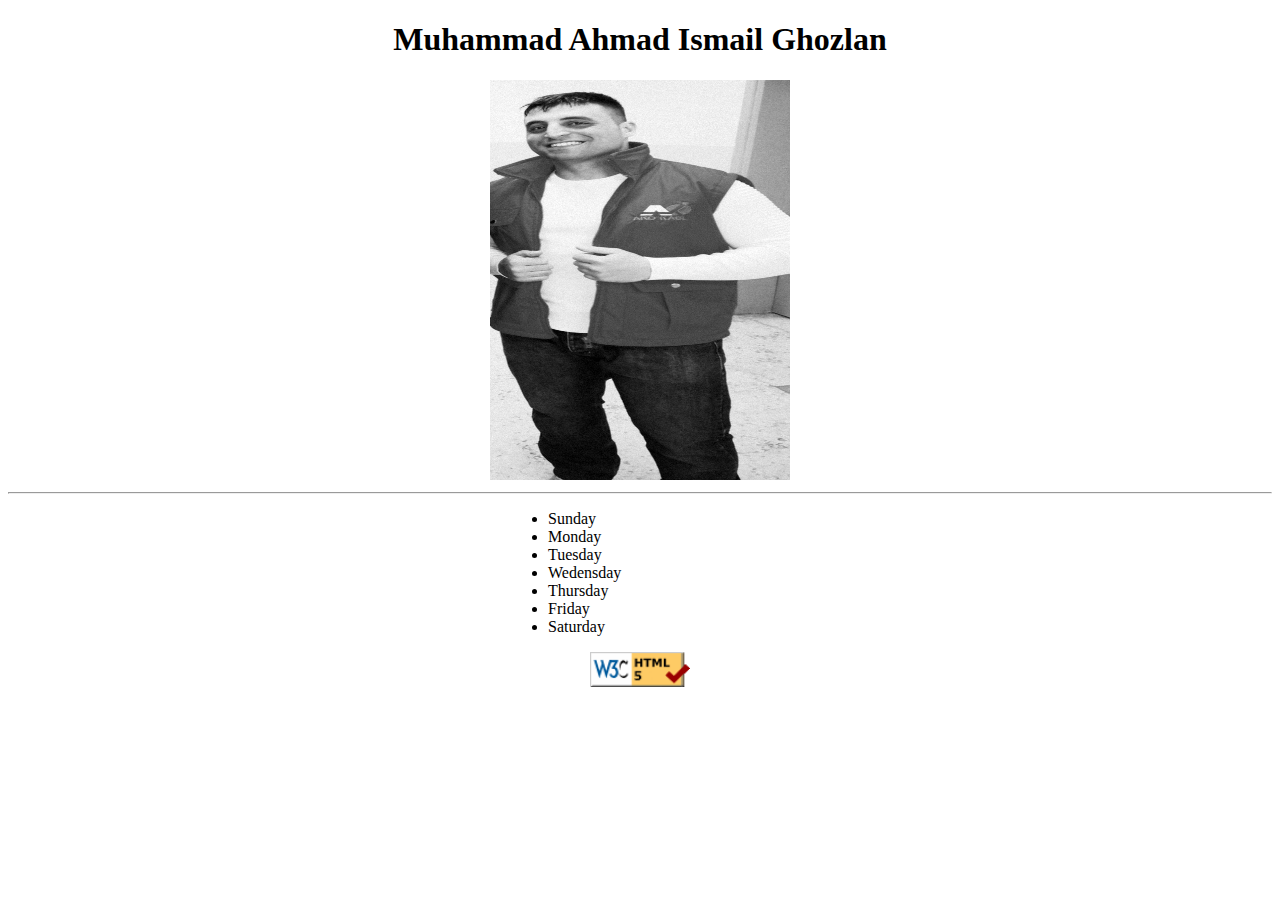
<file: index.html>
<!DOCTYPE html>
<html lang="en">
<head>
    <meta charset="UTF-8">
    <meta http-equiv="X-UA-Compatible" content="IE=edge">
    <meta name="viewport" content="width=device-width, initial-scale=1.0">
    <title>Muhammad Ghozlan Website</title>
</head>
       <style>
        div{text-align: center;}
    </style>
<body>
 
    <div>
    <h1 > Muhammad Ahmad Ismail Ghozlan </h1>
    <a><img src="./IMG_20200130_223209.jpg" title="Muhammad Ghozlan"
         alt="Muhammad Ghozlan's pic"
         width="300" height="400" /></a>

       </div>
    <hr>
  
    <style>
        ul { margin-left: 500px;}
    </style>
    
       
    
    <ul >
        
        <li> Sunday</li>
        <li>Monday</li>
        <li>Tuesday</li>
        <li>Wedensday</li>
        <li>Thursday</li>
        <li>Friday</li>
        <li>Saturday</li>
    
    </ul>



<div style="text-align: center;">
    <a
    href="https://validator.w3.org/nu/?doc=https://muhammadghozlan.github.io/MGAssignments/"
    >
      <img src="./w3c-html.png" width="100" alt="validate the file" />
</a>

</div>

</body>
</html>
</file>
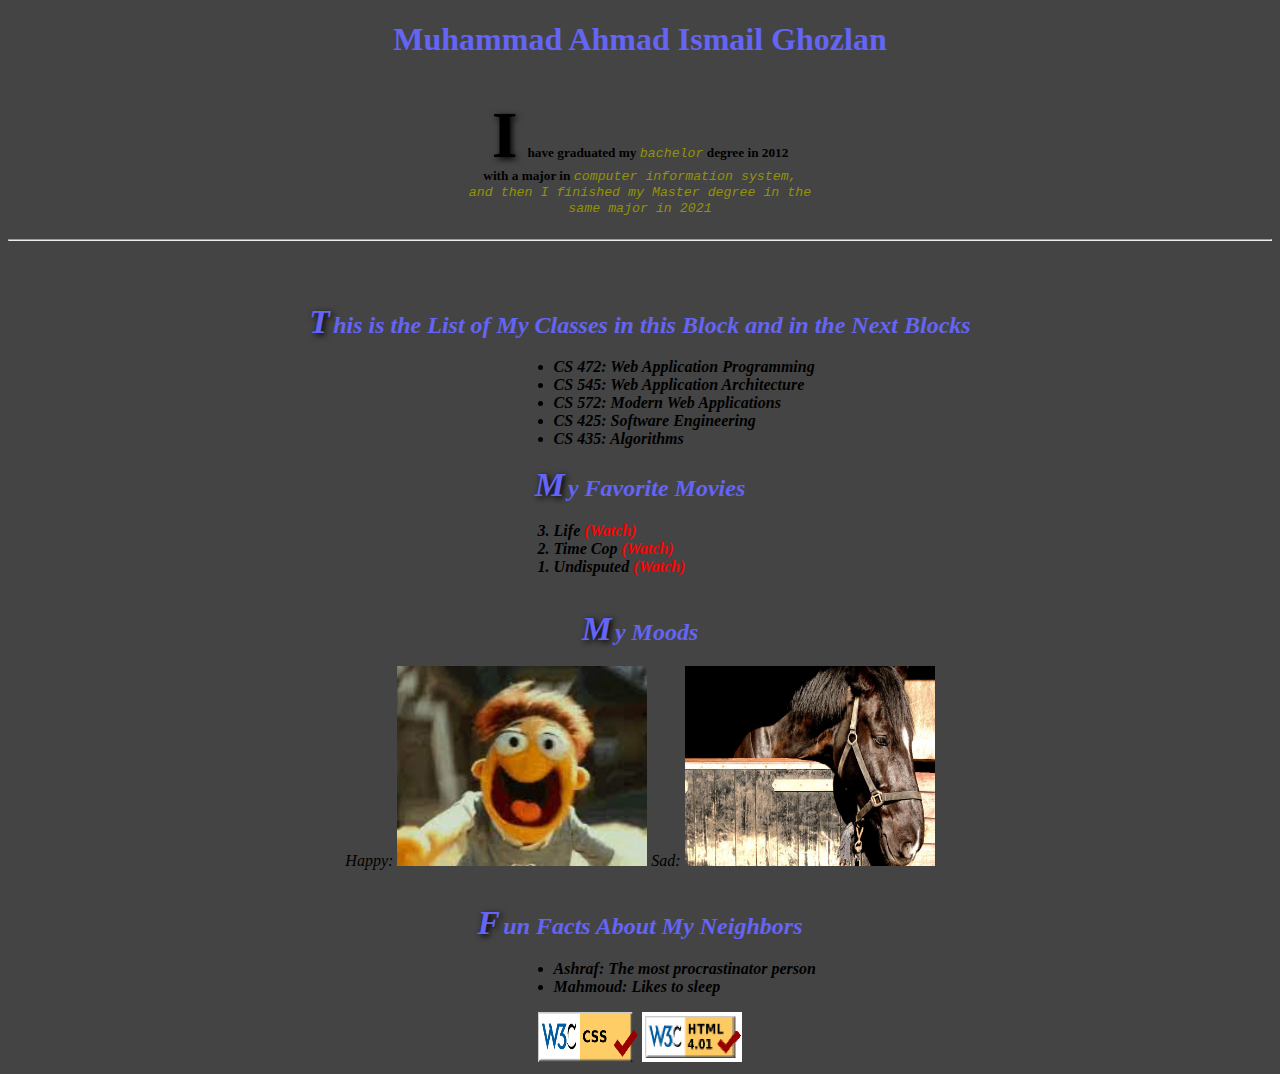
<file: Assignment2/index.html>
<!DOCTYPE html>
<html lang="en">
<head>
    <link rel="stylesheet" href="styleme.css">
    <meta charset="UTF-8">
    <meta http-equiv="X-UA-Compatible" content="IE=edge">
    <meta name="viewport" content="width=device-width, initial-scale=1.0">
    <title>Muhammad Ghozlan</title>
</head>
<body>
   
    <h1>Muhammad Ahmad Ismail Ghozlan</h1>
    <div>
        <h5><p> I have graduated my <em>bachelor</em>
             degree in 2012<br> with a major in 
             <em>computer information system,<br>
              and then I finished my <em>Master degree</em>
            in the <br><em>same major</em> in 2021</p>
            
        </h5>
        <hr>
        <br>
        <br>
    </div>

    <div>
        <p><h2>This is the List of My Classes in this Block
            and in the Next Blocks
        </h2></p>
        <ul>
            <li>CS 472: Web Application Programming</li>
            <li>CS 545: Web Application Architecture</li>
            <li>CS 572: Modern Web Applications</li>
            <li>CS 425: Software Engineering</li>
            <li>CS 435: Algorithms </li>
            
        </ul>

        <p><h2> My Favorite Movies </h2></p>
        <ol>
            <li>Undisputed
                 <a href="https://www.netflix.com/
                 title/80124099" title="Undisputed">(Watch)</a></li>
            <li>Time Cop <a href="https://www.justwatch.com
                /us/movie/timecop-1">(Watch)</a></li>
            <li>Life <a href="https://www.amazon.com
                /Life-Eddie-Murphy/dp/B002MFV0N2">(Watch)</a></li>
        </ol>
    </div>

    <div>
        <h2>My Moods</h2>
        <p>Happy: 
            <img src="./HappyMood.jpg" 
            width="250" height="200"/>

            Sad:
            <img src="./SadMood.jpg"
             width="250" height="200" alt="Sad Emoji"/>
        </p>
        
    </div>

    <div>
        <h2> Fun Facts About My Neighbors</h2>
        <ul>
            <li>Ashraf: The most procrastinator person</li>
            <li>Mahmoud: Likes to sleep</li>
        </ul>

    </div>

    <div>
        <a href="https://jigsaw.w3.org/css-validator/validator?uri=https://muhammadghozlan.github.io/MGAssignments/Assignment2"
        title="CSS Checker"> <img src="./css_checker.png" title="CSS css_checker"
            alt="CSS Checker" width="100" height="50"/></a>

        <a href="http://validator.w3.org/nu/?doc=https://muhammadghozlan.github.io/MGAssignments/Assignment2"
        title="HTML Checker"> <img src="./HTML-checker.png" title="CSS HTML"
            alt="HTML Checker" width="100" height="50"/></a>

    </div>
    
</body>
</html>
</file>
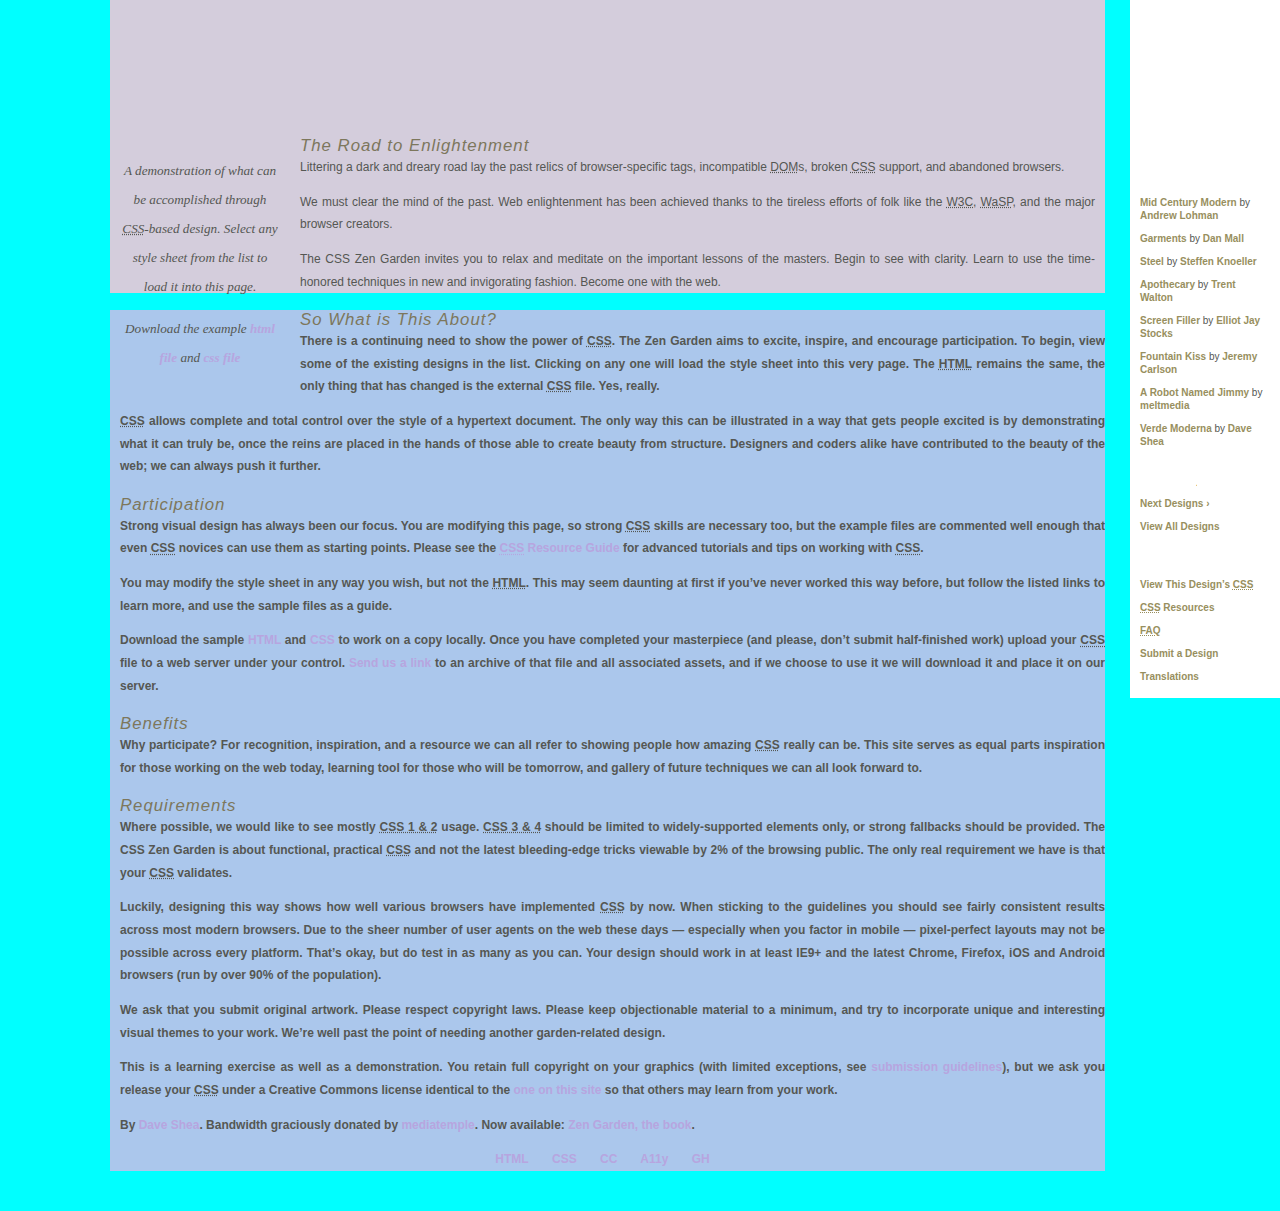
<file: Assignment3/index.html>
<!DOCTYPE html>
<html lang="en">
<head>
	<meta charset="utf-8">
	<title>CSS Zen Garden: The Beauty of CSS Design</title>

	<link rel="stylesheet" media="screen" href="style.css?v=8may2013">
	<link rel="alternate" type="application/rss+xml" title="RSS" href="http://www.csszengarden.com/zengarden.xml">

	<meta name="viewport" content="width=device-width, initial-scale=1.0">
	<meta name="author" content="Dave Shea">
	<meta name="description" content="A demonstration of what can be accomplished visually through CSS-based design.">
	<meta name="robots" content="all">


	<!--[if lt IE 9]>
	<script src="script/html5shiv.js"></script>
	<![endif]-->
</head>

<!--



	View source is a feature, not a bug. Thanks for your curiosity and
	interest in participating!

	Here are the submission guidelines for the new and improved csszengarden.com:

	- CSS3? Of course! Prefix for ALL browsers where necessary.
	- go responsive; test your layout at multiple screen sizes.
	- your browser testing baseline: IE9+, recent Chrome/Firefox/Safari, and iOS/Android
	- Graceful degradation is acceptable, and in fact highly encouraged.
	- use classes for styling. Don't use ids.
	- web fonts are cool, just make sure you have a license to share the files. Hosted 
	  services that are applied via the CSS file (ie. Google Fonts) will work fine, but
	  most that require custom HTML won't. TypeKit is supported, see the readme on this
	  page for usage instructions: https://github.com/mezzoblue/csszengarden.com/

	And a few tips on building your CSS file:

	- use :first-child, :last-child and :nth-child to get at non-classed elements
	- use ::before and ::after to create pseudo-elements for extra styling
	- use multiple background images to apply as many as you need to any element
	- use the Kellum Method for image replacement, if still needed. http://goo.gl/GXxdI
	- don't rely on the extra divs at the bottom. Use ::before and ::after instead.

		
-->

<body id="css-zen-garden">
<div class="page-wrapper">

	<section class="intro" id="zen-intro">
		<header role="banner">
			<h1>CSS Zen Garden</h1>
			<h2>The Beauty of <abbr title="Cascading Style Sheets">CSS</abbr> Design</h2>
		</header>

		<div class="summary" id="zen-summary" role="article">
			<p>A demonstration of what can be accomplished through <abbr title="Cascading Style Sheets">CSS</abbr>-based design. Select any style sheet from the list to load it into this page.</p>
			<p>Download the example <a href="/examples/index" title="This page's source HTML code, not to be modified.">html file</a> and <a href="/examples/style.css" title="This page's sample CSS, the file you may modify.">css file</a></p>
		</div>

		<div class="preamble" id="zen-preamble" role="article">
			<h3>The Road to Enlightenment</h3>
			<p>Littering a dark and dreary road lay the past relics of browser-specific tags, incompatible <abbr title="Document Object Model">DOM</abbr>s, broken <abbr title="Cascading Style Sheets">CSS</abbr> support, and abandoned browsers.</p>
			<p>We must clear the mind of the past. Web enlightenment has been achieved thanks to the tireless efforts of folk like the <abbr title="World Wide Web Consortium">W3C</abbr>, <abbr title="Web Standards Project">WaSP</abbr>, and the major browser creators.</p>
			<p>The CSS Zen Garden invites you to relax and meditate on the important lessons of the masters. Begin to see with clarity. Learn to use the time-honored techniques in new and invigorating fashion. Become one with the web.</p>
		</div>
	</section>

	<div class="main supporting" id="zen-supporting" role="main">
		<div class="explanation" id="zen-explanation" role="article">
			<h3>So What is This About?</h3>
			<p>There is a continuing need to show the power of <abbr title="Cascading Style Sheets">CSS</abbr>. The Zen Garden aims to excite, inspire, and encourage participation. To begin, view some of the existing designs in the list. Clicking on any one will load the style sheet into this very page. The <abbr title="HyperText Markup Language">HTML</abbr> remains the same, the only thing that has changed is the external <abbr title="Cascading Style Sheets">CSS</abbr> file. Yes, really.</p>
			<p><abbr title="Cascading Style Sheets">CSS</abbr> allows complete and total control over the style of a hypertext document. The only way this can be illustrated in a way that gets people excited is by demonstrating what it can truly be, once the reins are placed in the hands of those able to create beauty from structure. Designers and coders alike have contributed to the beauty of the web; we can always push it further.</p>
		</div>

		<div class="participation" id="zen-participation" role="article">
			<h3>Participation</h3>
			<p>Strong visual design has always been our focus. You are modifying this page, so strong <abbr title="Cascading Style Sheets">CSS</abbr> skills are necessary too, but the example files are commented well enough that even <abbr title="Cascading Style Sheets">CSS</abbr> novices can use them as starting points. Please see the <a href="http://www.mezzoblue.com/zengarden/resources/" title="A listing of CSS-related resources"><abbr title="Cascading Style Sheets">CSS</abbr> Resource Guide</a> for advanced tutorials and tips on working with <abbr title="Cascading Style Sheets">CSS</abbr>.</p>
			<p>You may modify the style sheet in any way you wish, but not the <abbr title="HyperText Markup Language">HTML</abbr>. This may seem daunting at first if you&#8217;ve never worked this way before, but follow the listed links to learn more, and use the sample files as a guide.</p>
			<p>Download the sample <a href="/examples/index" title="This page's source HTML code, not to be modified.">HTML</a> and <a href="/examples/style.css" title="This page's sample CSS, the file you may modify.">CSS</a> to work on a copy locally. Once you have completed your masterpiece (and please, don&#8217;t submit half-finished work) upload your <abbr title="Cascading Style Sheets">CSS</abbr> file to a web server under your control. <a href="http://www.mezzoblue.com/zengarden/submit/" title="Use the contact form to send us your CSS file">Send us a link</a> to an archive of that file and all associated assets, and if we choose to use it we will download it and place it on our server.</p>
		</div>

		<div class="benefits" id="zen-benefits" role="article">
			<h3>Benefits</h3>
			<p>Why participate? For recognition, inspiration, and a resource we can all refer to showing people how amazing <abbr title="Cascading Style Sheets">CSS</abbr> really can be. This site serves as equal parts inspiration for those working on the web today, learning tool for those who will be tomorrow, and gallery of future techniques we can all look forward to.</p>
		</div>

		<div class="requirements" id="zen-requirements" role="article">
			<h3>Requirements</h3>
			<p>Where possible, we would like to see mostly <abbr title="Cascading Style Sheets, levels 1 and 2">CSS 1 &amp; 2</abbr> usage. <abbr title="Cascading Style Sheets, levels 3 and 4">CSS 3 &amp; 4</abbr> should be limited to widely-supported elements only, or strong fallbacks should be provided. The CSS Zen Garden is about functional, practical <abbr title="Cascading Style Sheets">CSS</abbr> and not the latest bleeding-edge tricks viewable by 2% of the browsing public. The only real requirement we have is that your <abbr title="Cascading Style Sheets">CSS</abbr> validates.</p>
			<p>Luckily, designing this way shows how well various browsers have implemented <abbr title="Cascading Style Sheets">CSS</abbr> by now. When sticking to the guidelines you should see fairly consistent results across most modern browsers. Due to the sheer number of user agents on the web these days &#8212; especially when you factor in mobile &#8212; pixel-perfect layouts may not be possible across every platform. That&#8217;s okay, but do test in as many as you can. Your design should work in at least IE9+ and the latest Chrome, Firefox, iOS and Android browsers (run by over 90% of the population).</p>
			<p>We ask that you submit original artwork. Please respect copyright laws. Please keep objectionable material to a minimum, and try to incorporate unique and interesting visual themes to your work. We&#8217;re well past the point of needing another garden-related design.</p>
			<p>This is a learning exercise as well as a demonstration. You retain full copyright on your graphics (with limited exceptions, see <a href="http://www.mezzoblue.com/zengarden/submit/guidelines/">submission guidelines</a>), but we ask you release your <abbr title="Cascading Style Sheets">CSS</abbr> under a Creative Commons license identical to the <a href="http://creativecommons.org/licenses/by-nc-sa/3.0/" title="View the Zen Garden's license information.">one on this site</a> so that others may learn from your work.</p>
			<p role="contentinfo">By <a href="http://www.mezzoblue.com/">Dave Shea</a>. Bandwidth graciously donated by <a href="http://www.mediatemple.net/">mediatemple</a>. Now available: <a href="http://www.amazon.com/exec/obidos/ASIN/0321303474/mezzoblue-20/">Zen Garden, the book</a>.</p>
		</div>

		<footer>
			<a href="http://validator.w3.org/check/referer" title="Check the validity of this site&#8217;s HTML" class="zen-validate-html">HTML</a>
			<a href="http://jigsaw.w3.org/css-validator/check/referer" title="Check the validity of this site&#8217;s CSS" class="zen-validate-css">CSS</a>
			<a href="http://creativecommons.org/licenses/by-nc-sa/3.0/" title="View the Creative Commons license of this site: Attribution-NonCommercial-ShareAlike." class="zen-license">CC</a>
			<a href="http://mezzoblue.com/zengarden/faq/#aaa" title="Read about the accessibility of this site" class="zen-accessibility">A11y</a>
			<a href="https://github.com/mezzoblue/csszengarden.com" title="Fork this site on Github" class="zen-github">GH</a>
		</footer>

	</div>


	<aside class="sidebar" role="complementary">
		<div class="wrapper">

			<div class="design-selection" id="design-selection">
				<h3 class="select">Select a Design:</h3>
				<nav role="navigation">
					<ul>
					<li>
						<a href="/221/" class="design-name">Mid Century Modern</a> by						<a href="http://andrewlohman.com/" class="designer-name">Andrew Lohman</a>
					</li>					<li>
						<a href="/220/" class="design-name">Garments</a> by						<a href="http://danielmall.com/" class="designer-name">Dan Mall</a>
					</li>					<li>
						<a href="/219/" class="design-name">Steel</a> by						<a href="http://steffen-knoeller.de" class="designer-name">Steffen Knoeller</a>
					</li>					<li>
						<a href="/218/" class="design-name">Apothecary</a> by						<a href="http://trentwalton.com" class="designer-name">Trent Walton</a>
					</li>					<li>
						<a href="/217/" class="design-name">Screen Filler</a> by						<a href="http://elliotjaystocks.com/" class="designer-name">Elliot Jay Stocks</a>
					</li>					<li>
						<a href="/216/" class="design-name">Fountain Kiss</a> by						<a href="http://jeremycarlson.com" class="designer-name">Jeremy Carlson</a>
					</li>					<li>
						<a href="/215/" class="design-name">A Robot Named Jimmy</a> by						<a href="http://meltmedia.com/" class="designer-name">meltmedia</a>
					</li>					<li>
						<a href="/214/" class="design-name">Verde Moderna</a> by						<a href="http://www.mezzoblue.com/" class="designer-name">Dave Shea</a>
					</li>					</ul>
				</nav>
			</div>

			<div class="design-archives" id="design-archives">
				<h3 class="archives">Archives:</h3>
				<nav role="navigation">
					<ul>
						<li class="next">
							<a href="/214/page1">
								Next Designs <span class="indicator">&rsaquo;</span>
							</a>
						</li>
						<li class="viewall">
							<a href="http://www.mezzoblue.com/zengarden/alldesigns/" title="View every submission to the Zen Garden.">
								View All Designs							</a>
						</li>
					</ul>
				</nav>
			</div>

			<div class="zen-resources" id="zen-resources">
				<h3 class="resources">Resources:</h3>
				<ul>
					<li class="view-css">
						<a href="style.css" title="View the source CSS file of the currently-viewed design.">
							View This Design&#8217;s <abbr title="Cascading Style Sheets">CSS</abbr>						</a>
					</li>
					<li class="css-resources">
						<a href="http://www.mezzoblue.com/zengarden/resources/" title="Links to great sites with information on using CSS.">
							<abbr title="Cascading Style Sheets">CSS</abbr> Resources						</a>
					</li>
					<li class="zen-faq">
						<a href="http://www.mezzoblue.com/zengarden/faq/" title="A list of Frequently Asked Questions about the Zen Garden.">
							<abbr title="Frequently Asked Questions">FAQ</abbr>						</a>
					</li>
					<li class="zen-submit">
						<a href="http://www.mezzoblue.com/zengarden/submit/" title="Send in your own CSS file.">
							Submit a Design						</a>
					</li>
					<li class="zen-translations">
						<a href="http://www.mezzoblue.com/zengarden/translations/" title="View translated versions of this page.">
							Translations						</a>
					</li>
				</ul>
			</div>
		</div>
	</aside>


</div>

<!--

	These superfluous divs/spans were originally provided as catch-alls to add extra imagery.
	These days we have full ::before and ::after support, favour using those instead.
	These only remain for historical design compatibility. They might go away one day.
		
-->
<div class="extra1" role="presentation"></div><div class="extra2" role="presentation"></div><div class="extra3" role="presentation"></div>
<div class="extra4" role="presentation"></div><div class="extra5" role="presentation"></div><div class="extra6" role="presentation"></div>

</body>
</html>
</file>
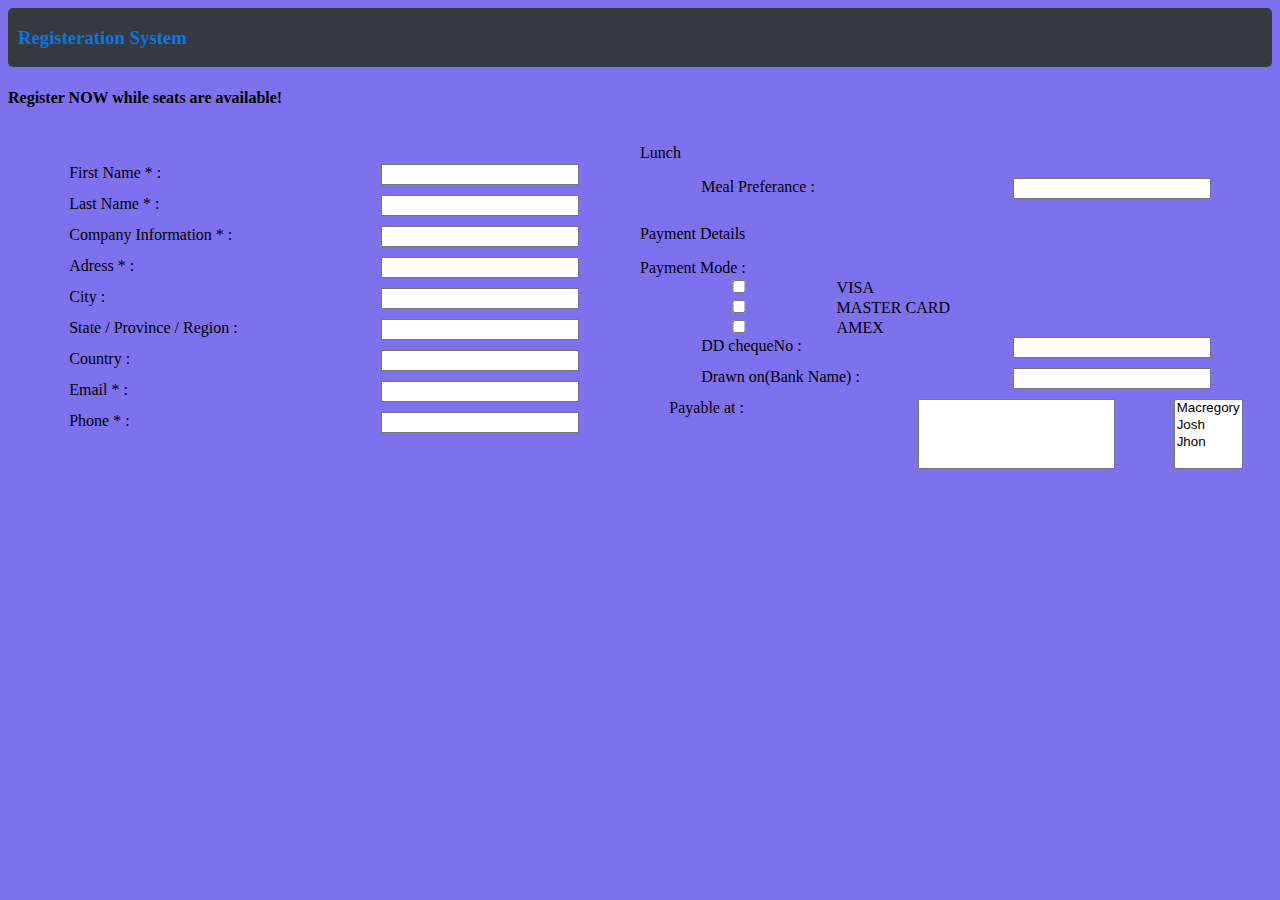
<file: Assignment4/index.html>
<!DOCTYPE html>
<html lang="en">

<head>
    <link rel="stylesheet" href="style.css" />
    <meta charset="UTF-8">
    <meta http-equiv="X-UA-Compatible" content="IE=edge">
    <meta name="viewport" content="width=device-width, initial-scale=1.0">
    <title>Worshop Rgeistration</title>
</head>

<body>
    <header class="row text-light bg-green">
        <h3 class="HeaderClass">
            Registeration System
        </h3>
    </header>
    <h4 class="form-title">Register NOW while seats are available!</h4>
    <div class="container">
        <form method="get">
            <div class="div-right">
                <div class="mb-3">
                    <label for="CusInfo" class="form-label">First Name * :</label>
                    <input type="CusInfo" class="form-control" id="CusInfo" required="">
                </div>
                <div class="mb-3">
                    <label for="CusInfo" class="form-label">Last Name * :</label>
                    <input type="CusInfo" class="form-control" id="CusInfo" required="">
                </div>
                <div class="mb-3">
                    <label for="CusInfo" class="form-label">Company Information * :</label>
                    <input type="CusInfo" class="form-control" id="CusInfo" required="">
                </div>
                <div class="mb-3">
                    <label for="CusInfo" class="form-label">Adress * :</label>
                    <input type="CusInfo" class="form-control" id="CusInfo" required="">
                </div>
                <div class="mb-3">
                    <label for="CusInfo" class="form-label">City :</label>
                    <input type="CusInfo" class="form-control" id="CusInfo">
                </div>
                <div class="mb-3">
                    <label for="CusInfo" class="form-label">State / Province / Region :</label>
                    <input type="CusInfo" class="form-control" id="CusInfo">
                </div>
                <div class="mb-3">
                    <label for="CusInfo" class="form-label">Country :</label>
                    <input type="CusInfo" class="form-control" id="CusInfo">
                </div>
                <div class="mb-3">
                    <label for="CusInfo" class="form-label">Email * :</label>
                    <input type="email" class="form-control" id="CusInfo" required=""
                        pattern="[a-z0-9._+\-]+@[a-z0-9.\-]+\.[a-z]{2,3}">
                </div>
                <div class="mb-3">
                    <label for="CusInfo" class="form-label">Phone * :</label>
                    <input type="phone" class="form-control" id="CusInfo" required="" pattern="[0-9+]">
                </div>
            </div>
            <div class="div-left">
                <p>Lunch</p>
                <div class="mb-3">
                    <label for="CusInfo" class="form-label">Meal Preferance :</label>
                    <input type="CusInfo" class="form-control" id="CusInfo">
                </div>
                <p>   Payment Details</p>
                <div class="csheckbox">
                    <div class="rowCheck">
                    <label for="CusInfo" class="form-label-CHECK">Payment Mode :</label>
                        <div class="col"><input type="checkbox" /><label>VISA</label></div>
                        <div class="col"><input type="checkbox" /><label>MASTER CARD</label></div>
                        <div class="col"><input type="checkbox" /><label>AMEX</label></div>
                    </div>
                </div>

                <div class="mb-3">
                    <label for="CusInfo" class="form-label">DD chequeNo :</label>
                    <input type="CusInfo" class="form-control" id="CusInfo" required="">
                </div>
                <div class="mb-3">
                    <label for="CusInfo" class="form-label">Drawn on(Bank Name) :</label>
                    <input type="CusInfo" class="form-control" id="CusInfo" required="">
                </div>
                <div class="mb-3">
                    <label for="CusInfo" class="form-label">Payable at :</label>
                    <input type="CusInfo" class="form-control" id="CusInfo" required="">
                    <select class="menue" name="Workers" multiple>
                        <option>Macregory</option>
                        <option>Josh</option>
                        <option>Jhon</option>            
                    </select>
                </div>


            </div>
        </form>
    </div>

</body>

</html>
</file>
<file: Assignment2/styleme.css>
body{
    background-color:rgb(68, 68, 68) ;
    text-align: center;
    
}

h1{
    color:rgb(100, 100, 245);
    font-family: 'Times New Roman', Times, serif;
    font-style: normal;
}
p>em{
    font-family: 'Courier New', Courier, monospace;
    color: rgb(146, 146, 7);
    font-style: italic;  
    font-weight: lighter;
   
     
}

h2{
    color:rgb(100, 100, 245);
    font-size:3ch;
}

li{
    font-weight:bold;
}

a{
    color:red;
}
ul,ol{
    text-align: left;
    margin-left:40%
}

div{
    text-align: center;
    align-items: center;
    align-content: center;
}
ol{
    display: flex;
    flex-direction: column-reverse;
}

a:link{text-decoration: none;}
  
  
  a:hover {
    text-decoration: underline;
    color: blue;
  }
  h5::first-letter {
    float: center;
    font-size: 5em;
    font-weight: bold;
    line-height: 1;
    text-shadow: 2px 2px 6px #000;
    margin: -0.07em 0.1em -0.1em 0;
}

h2::first-letter{
    float: center;
    font-size: 1.4em;
    font-weight: bold;
    line-height: 1;
    text-shadow: 2px 2px 6px #000;
    margin: -0.07em 0.1em -0.1em 0;
}
</file>
<file: Assignment3/style.css>
/* css Zen Garden default style v1.02 */
/* css released under Creative Commons License - http://creativecommons.org/licenses/by-nc-sa/1.0/  */

/* This file based on 'Tranquille' by Dave Shea */
/* You may use this file as a foundation for any new work, but you may find it easier to start from scratch. */
/* Not all elements are defined in this file, so you'll most likely want to refer to the xhtml as well. */

/* Your images should be linked as if the CSS file sits in the same folder as the images. ie. no paths. */


/* basic elements */
html {
	margin: 0;
	padding: 0;
	background-color: #555753;
	}
body { 
	font: 75% georgia, sans-serif;
	line-height: 1.88889;
	color: #555753; 
	background: #fff url(http://csszengarden.com/001/blossoms.jpg) no-repeat bottom right; 
	display: flex;
	flex-direction: row;
	flex-wrap: wrap;
	margin: 0; 
	padding: 0;
	background-color: aqua;
	}
	div.sidebar{
		background-color: blue;
	}
	div.supporting{
		background-color: rgb(171, 199, 236);
		flex-direction: row;
		font-weight: bold;
		font-style: normal;
	}
	.intro{
		background-color: #D4CDDC;
		flex-direction: row-reverse;
		flex-wrap: nowrap;
		-ms-flex-order: 1;
		font-family: 'Courier New', Courier, monospace;
	}
	.sidebar{
		background-color: #fff;
		font-family: 'Courier New', Courier, monospace;
		font-size: medium;
		font-size: medium;
		flex-wrap: wrap-reverse;

	}
	#zen-intro{
		font-family: Impact, Haettenschweiler, 'Arial Narrow Bold', sans-serif;
	}
	
p { 
	margin-top: 0; 
	text-align: justify;
	}
h3 { 
	font: italic normal 1.4em georgia, sans-serif;
	letter-spacing: 1px; 
	margin-bottom: 0; 
	color: #7D775C;
	}
a:link { 
	font-weight: bold; 
	text-decoration: none; 
	color: #B7A5DF;
	}
a:visited { 
	font-weight: bold; 
	text-decoration: none; 
	color: #D4CDDC;
	}
a:hover, a:focus, a:active { 
	text-decoration: underline; 
	color: #9685BA;
	}
abbr {
	border-bottom: none;
	}


/* specific divs */
.page-wrapper { 
	background: url(http://csszengarden.com/001/zen-bg.jpg) no-repeat top left;
	padding: 0 175px 0 110px;  
	margin: 0; 
	position: relative;
    flex-grow:10 ;
	}

.intro { 
	min-width: 470px;
	width: 100%;
	}

header h1 { 
	background: transparent url(http://csszengarden.com/001/h1.gif) no-repeat top left;
	margin-top: 10px;
	display: block;
	width: 219px;
	height: 87px;
	float: left;

	text-indent: 100%;
	white-space: nowrap;
	overflow: hidden;
	}
header h2 { 
	background: transparent url(http://csszengarden.com/001/h2.gif) no-repeat top left; 
	margin-top: 58px; 
	margin-bottom: 40px; 
	width: 200px; 
	height: 18px; 
	float: right;

	text-indent: 100%;
	white-space: nowrap;
	overflow: hidden;
	}
header {
	padding-top: 20px;
	height: 87px;
}

.summary {
	clear: both; 
	margin: 20px 20px 20px 10px; 
	width: 160px; 
	float: left;
	}
.summary p {
	font: italic 1.1em/2.2 georgia; 
	text-align: center;
	}

.preamble {
	clear: right; 
	padding: 0px 10px 0 10px;
	}
.supporting {	
	padding-left: 10px; 
	margin-bottom: 40px;
	}

footer { 
	text-align: center; 
	}
footer a:link, footer a:visited { 
	margin-right: 20px; 
	}

.sidebar {
	margin-left: 600px; 
	position: absolute; 
	top: 0; 
	right: 0;
	}
.sidebar .wrapper { 
	font: 10px verdana, sans-serif; 
	background: transparent url(http://csszengarden.com/001/paper-bg.jpg) top left repeat-y; 
	padding: 10px; 
	margin-top: 150px; 
	width: 130px; 
	}
.sidebar h3.select { 
	background: transparent url(http://csszengarden.com/001/h3.gif) no-repeat top left; 
	margin: 10px 0 5px 0; 
	width: 97px; 
	height: 16px; 

	text-indent: 100%;
	white-space: nowrap;
	overflow: hidden;
	}
.sidebar h3.archives { 
	background: transparent url(http://csszengarden.com/001/h5.gif) no-repeat top left; 
	margin: 25px 0 5px 0; 
	width:57px; 
	height: 14px; 

	text-indent: 100%;
	white-space: nowrap;
	overflow: hidden;
	}
.sidebar h3.resources { 
	background: transparent url(http://csszengarden.com/001/h6.gif) no-repeat top left; 
	margin: 25px 0 5px 0; 
	width:63px; 
	height: 10px; 

	text-indent: 100%;
	white-space: nowrap;
	overflow: hidden;
	}


.sidebar ul {
	margin: 0;
	padding: 0;
	}
.sidebar li {
	line-height: 1.3em; 
	background: transparent url(http://csszengarden.com/001/cr1.gif) no-repeat top center; 
	display: block; 
	padding-top: 5px; 
	margin-bottom: 5px;
	list-style-type: none;
	}
.sidebar li a:link {
	color: #988F5E;
	}
.sidebar li a:visited {
	color: #B3AE94;
	}


.extra1 {
	background: transparent url(http://csszengarden.com/001/cr2.gif) top left no-repeat; 
	position: absolute; 
	top: 40px; 
	right: 0; 
	width: 148px; 
	height: 110px;
	}
</file>
<file: Assignment4/style.css>
body{
    background: rgb(126, 113, 238);
} 
form{
    display: grid;
    grid-template-columns:50% 50%;
}input{
    width: 30%;
}
.form-label{
    display: inline-block;
    width: 30%;

}

.bg-green{
    background: #343a40;
}
.text-light{
    color: #0776e6;
    padding-left: 10px;
}

.display-h3{
    font-size: 20px ;
    line-height: 1.2;
}
.text-left{
    text-align: left;
}
.row{
    display: flex;
    flex-wrap: wrap;
    border-radius: 5px;
}
.display-select{
    position: absolute;
    height: 30px;
    width: 150px;
    right: 400px;
    top: 25px;
}

.div-right{
    display: flex;
    flex-direction : column;
   justify-content: center;
    
}
.mb-3{
    margin-bottom: 10px;
    display: flex;
    flex-direction : row;
   justify-content: space-around;
    
}

.div-left{
    display: flex;
    flex-direction : column;
   justify-content: center;
}
</file>
